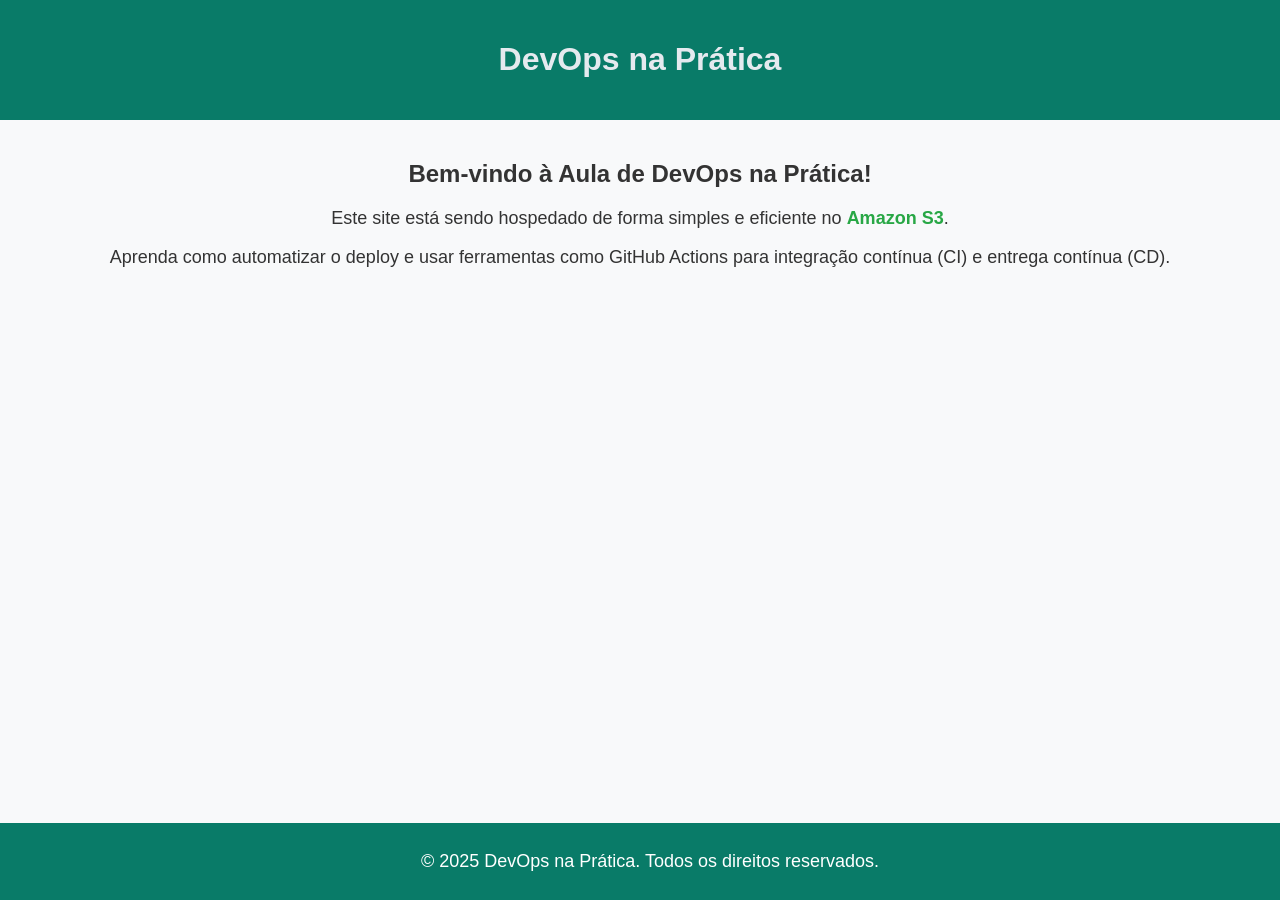
<file: index.html>
<!DOCTYPE html>
<html lang="pt-BR">
<head>
    <meta charset="UTF-8">
    <meta name="viewport" content="width=device-width, initial-scale=1.0">
    <title>DevOps na Prática</title>
    <style>
        body {
            font-family: Arial, sans-serif;
            background-color: #f8f9fa;
            color: #333;
            margin: 0;
            padding: 0;
        }
        header {
            background-color: #097b68;
            color: white;
            text-align: center;
            padding: 20px;
            color: white;
        }
        footer {
            background-color: #097b68;
            color: white;
            text-align: center;
            padding: 10px;
            position: fixed;
            width: 100%;
            bottom: 0;
        }
        .container {
            padding: 20px;
            text-align: center;
        }
        h1 {
            color: #e5eaef;
        }
        p {
            font-size: 18px;
        }
        .highlight {
            color: #28a745;
            font-weight: bold;
        }
    </style>
</head>
<body>

    <header>
        <h1>DevOps na Prática</h1>
    </header>

    <div class="container">
        <h2>Bem-vindo à Aula de DevOps na Prática!</h2>
        <p>Este site está sendo hospedado de forma simples e eficiente no <span class="highlight">Amazon S3</span>.</p>
        <p>Aprenda como automatizar o deploy e usar ferramentas como GitHub Actions para integração contínua (CI) e entrega contínua (CD).</p>
    </div>

    <footer>
        <p>&copy; 2025 DevOps na Prática. Todos os direitos reservados.</p>
    </footer>

</body>
</html>
</file>
